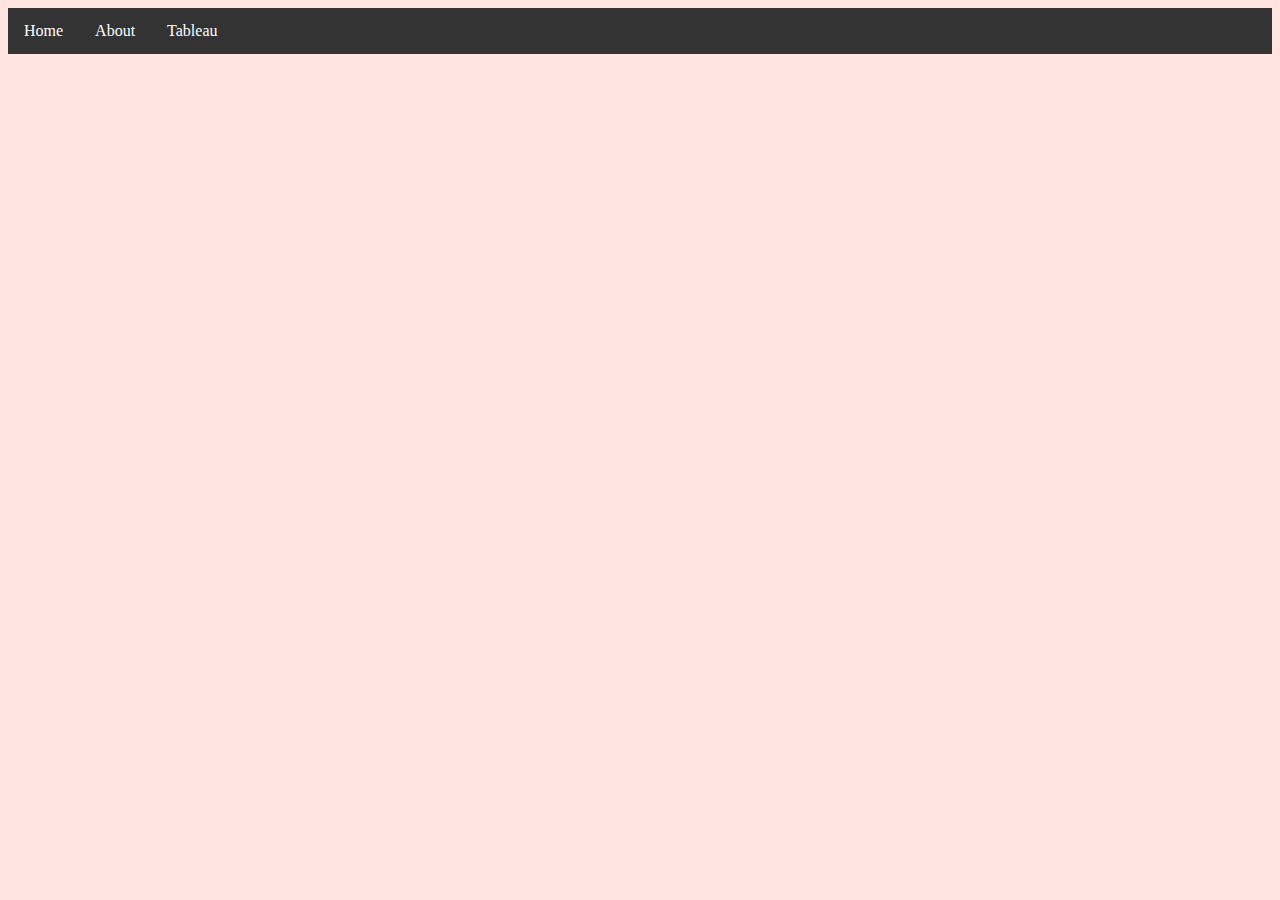
<file: startbootstrap-clean-blog-gh-pages/html/tableau.html>
<!DOCTYPE html>
<html lang="en">
<head>
    <meta charset="UTF-8">
    <meta http-equiv="X-UA-Compatible" content="IE=edge">
    <meta name="viewport" content="width=device-width, initial-scale=1.0">
    <title>Ava Pfeil - Tableau</title>
    <link href="../styles/bootstyles.css" rel="stylesheet"
</head>
<body>
    <ul class="unorderlist">
        <li><a class="active" href="../index.html">Home</a></li>
        <li><a href="about.html">About</a></li>
        <li><a href="#">Tableau</a></li>
      </ul>

</body>
</html>
</file>
<file: startbootstrap-clean-blog-gh-pages/styles/bootstyles.css>
body {
    background-color: mistyrose;
}
.unorderlist {
    list-style-type: none;
    margin: 0;
    padding: 0;
    overflow: hidden;
    background-color: #333;
  }
  
  li {
    float: left;
  }
  
  li a {
    display: block;
    color: white;
    text-align: center;
    padding: 14px 16px;
    text-decoration: none;
  }
  
  li a:hover {
    background-color: #111;
  }
</file>
